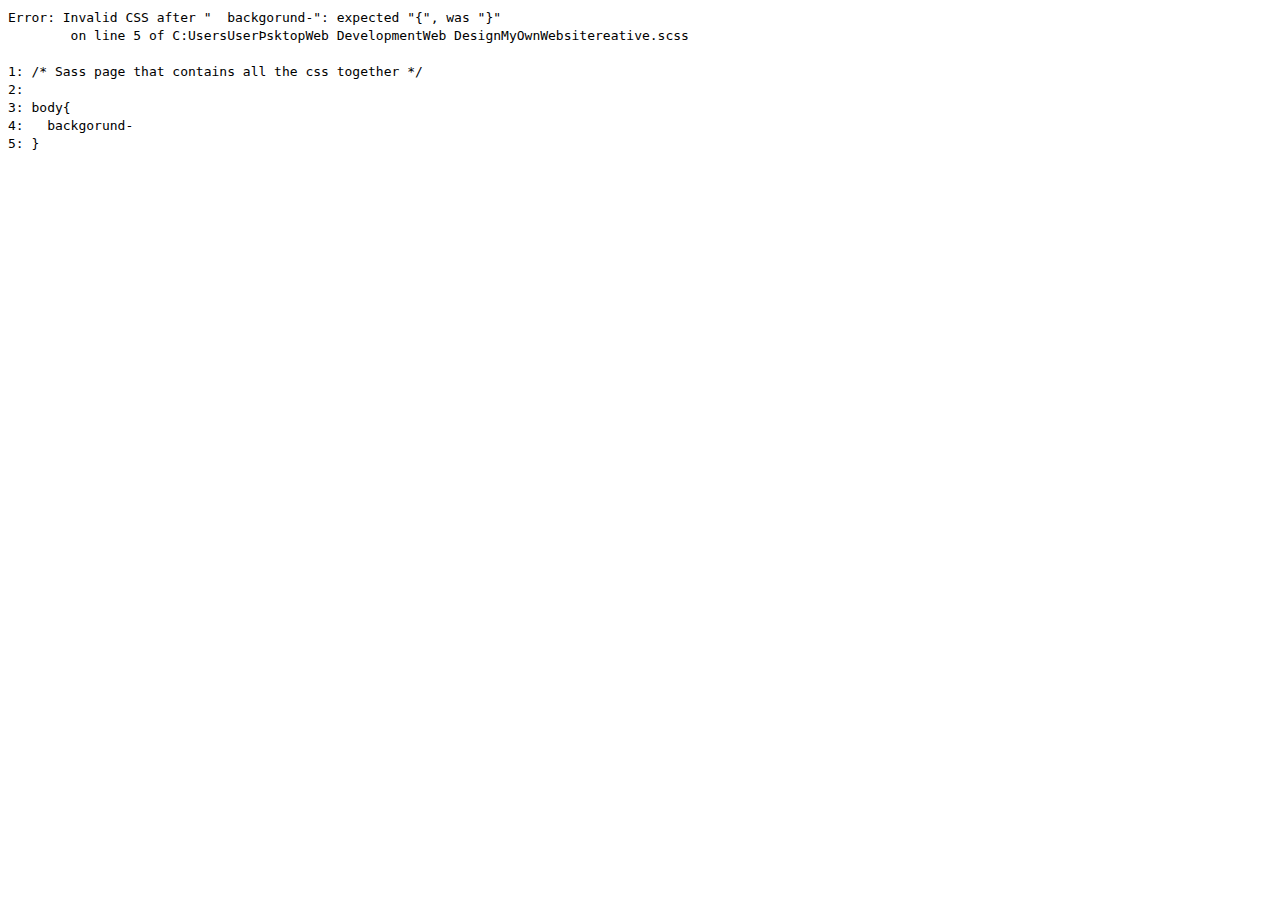
<file: Web Design/MyOwnWebsite/index.html>
<!DOCTYPE html>
<html lang="en" dir="ltr">
  <head>
    <meta name="description" content="Home page  website Jordan's Greenwood website. This will have all my links from DMACC classes that I've taken. Their will be even projects that I've been working on too.">
    <meta name="keyword" contnet="">
    <meta charset="utf-8">
    <link rel="stylesheet" href="creative.css">
    <title>Jordan's Website</title>
    <style>

    </style>

  </head>
  <body>
    















  </body>
</html>
</file>
<file: Web Design/MyOwnWebsite/creative.css>
/*
Error: Invalid CSS after "  backgorund-": expected "{", was "}"
        on line 5 of C:\Users\User\Desktop\Web Development\Web Design\MyOwnWebsite\creative.scss

1: /* Sass page that contains all the css together *\/
2: 
3: body{
4:   backgorund-
5: }

Backtrace:
C:\Users\User\Desktop\Web Development\Web Design\MyOwnWebsite\creative.scss:5
D:/Program Files/rubygems/gems/sass-3.5.2/lib/sass/scss/parser.rb:1278:in `expected'
D:/Program Files/rubygems/gems/sass-3.5.2/lib/sass/scss/parser.rb:1208:in `expected'
D:/Program Files/rubygems/gems/sass-3.5.2/lib/sass/scss/parser.rb:1203:in `tok!'
D:/Program Files/rubygems/gems/sass-3.5.2/lib/sass/scss/parser.rb:677:in `block'
D:/Program Files/rubygems/gems/sass-3.5.2/lib/sass/scss/parser.rb:747:in `declaration_or_ruleset'
D:/Program Files/rubygems/gems/sass-3.5.2/lib/sass/scss/parser.rb:697:in `block_child'
D:/Program Files/rubygems/gems/sass-3.5.2/lib/sass/scss/parser.rb:686:in `block_contents'
D:/Program Files/rubygems/gems/sass-3.5.2/lib/sass/scss/parser.rb:678:in `block'
D:/Program Files/rubygems/gems/sass-3.5.2/lib/sass/scss/parser.rb:670:in `ruleset'
D:/Program Files/rubygems/gems/sass-3.5.2/lib/sass/scss/parser.rb:696:in `block_child'
D:/Program Files/rubygems/gems/sass-3.5.2/lib/sass/scss/parser.rb:686:in `block_contents'
D:/Program Files/rubygems/gems/sass-3.5.2/lib/sass/scss/parser.rb:137:in `stylesheet'
D:/Program Files/rubygems/gems/sass-3.5.2/lib/sass/scss/parser.rb:41:in `parse'
D:/Program Files/rubygems/gems/sass-3.5.2/lib/sass/engine.rb:414:in `_to_tree'
D:/Program Files/rubygems/gems/sass-3.5.2/lib/sass/engine.rb:389:in `_render_with_sourcemap'
D:/Program Files/rubygems/gems/sass-3.5.2/lib/sass/engine.rb:307:in `render_with_sourcemap'
D:/Program Files/rubygems/gems/sass-3.5.2/lib/sass/exec/sass_scss.rb:391:in `run'
D:/Program Files/rubygems/gems/sass-3.5.2/lib/sass/exec/sass_scss.rb:63:in `process_result'
D:/Program Files/rubygems/gems/sass-3.5.2/lib/sass/exec/base.rb:52:in `parse'
D:/Program Files/rubygems/gems/sass-3.5.2/lib/sass/exec/base.rb:19:in `parse!'
D:/Program Files/rubygems/gems/sass-3.5.2/bin/sass:13:in `<top (required)>'
D:/Program Files/bin/sass:22:in `load'
D:/Program Files/bin/sass:22:in `<main>'
*/
body:before {
  white-space: pre;
  font-family: monospace;
  content: "Error: Invalid CSS after \"  backgorund-\": expected \"{\", was \"}\"\A         on line 5 of C:\Users\User\Desktop\Web Development\Web Design\MyOwnWebsite\creative.scss\A \A 1: /* Sass page that contains all the css together */\A 2: \A 3: body{\A 4:   backgorund-\A 5: }"; }
</file>
